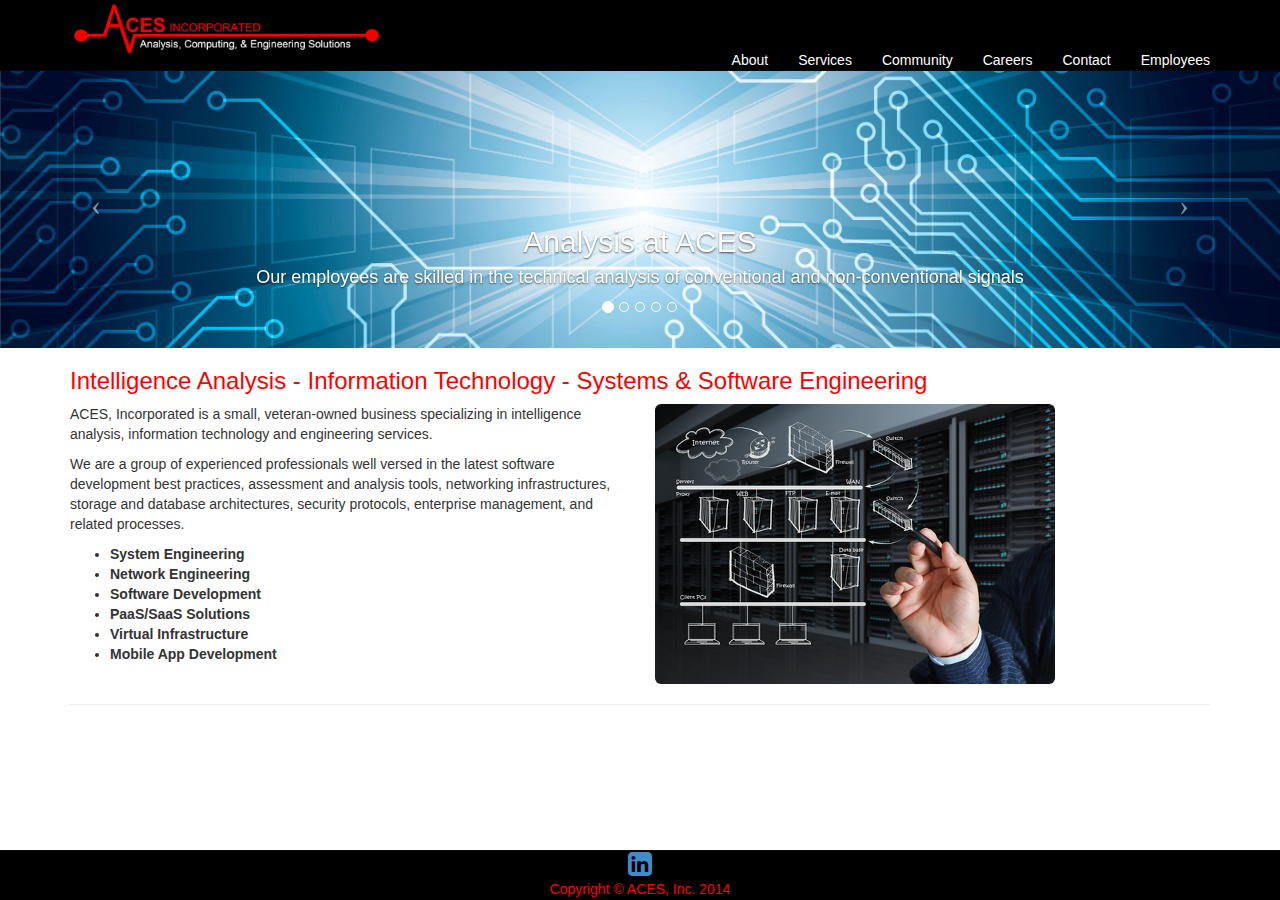
<file: index.html>
<!DOCTYPE html>
<html lang="en">

<head>

    <meta charset="utf-8">
    <meta http-equiv="X-UA-Compatible" content="IE=edge">
    <meta name="viewport" content="width=device-width, initial-scale=1">
    <meta name="description" content="">
    <meta name="author" content="">

    <title>ACES, Inc.</title>

    <!-- Bootstrap Core CSS -->
    <link href="css/bootstrap.css" rel="stylesheet">

    <!-- Custom CSS -->
    <link href="css/modern-business.css" rel="stylesheet">

    <!-- Custom Fonts -->
    <link href="font-awesome-4.2.0/css/font-awesome.min.css" rel="stylesheet" type="text/css">

    <!-- HTML5 Shim and Respond.js IE8 support of HTML5 elements and media queries -->
    <!-- WARNING: Respond.js doesn't work if you view the page via file:// -->
    <!--[if lt IE 9]>
        <script src="https://oss.maxcdn.com/libs/html5shiv/3.7.0/html5shiv.js"></script>
        <script src="https://oss.maxcdn.com/libs/respond.js/1.4.2/respond.min.js"></script>
    <![endif]-->

</head>

<body>
	<!-- Header -->
	  <div id="header"></div>

   
    <!-- Header Carousel -->
    <header id="myCarousel" class="carousel slide">
        <!-- Indicators -->
        <ol class="carousel-indicators">
            <li data-target="#myCarousel" data-slide-to="0" class="active"></li>
            <li data-target="#myCarousel" data-slide-to="1"></li>
            <li data-target="#myCarousel" data-slide-to="2"></li>
            <li data-target="#myCarousel" data-slide-to="3"></li>
            <li data-target="#myCarousel" data-slide-to="4"></li>
        </ol>

        <!-- Wrapper for slides -->
        <div class="carousel-inner">
            
			 <div class="item active">
	                <a href="services.html"><div class="fill" style="background-image:url('images/circuit_board-compressed.jpg');"></div>
	                <div class="carousel-caption">
	                    <h2>Analysis at ACES</h2>
						<h4>Our employees are skilled in the technical analysis of conventional and non-conventional signals</h4>
	                </div>
					</a>
	            </div>
				<div class="item">
	                <a href="services.html"><div class="fill" style="background-image:url('images/layered_squares_chalk-compressed.jpg');"></div>
	                <div class="carousel-caption">
	                    <h2 >Technology & Engineering at ACES </h2>
						<h4>Expert at installing and securing storage, servers and networks as well as supporting best practices for full life-cycle support.</h4>
	                </div>
					</a>
	            </div>
            <div class="item">
                 <a href="services.html"><div class="fill" style="background-image:url('images/flag2-compressed.jpg');"></div>
                <div class="carousel-caption">
                    <h2>Our Mission</h2>
					<h4>To enable actionable intelligence by connecting the right people with the right tools</h4>
                </div>
				</a>
            </div>
            <div class="item">
                <a href="community.html"><div class="fill" style="background-image:url('images/community-compressed.jpg');"></div>
                <div class="carousel-caption">
                    <h2>ACES in the Community</h2>
					<h4>Our Employees Strive to better the local communities in which we work and live through donations and volunteer efforts</h4>
                </div>
				</a>
            </div>
			 <div class="item">
	                <a href="careers.html"><div class="fill" style="background-image:url('images/careers.jpg');"></div>
	                <div class="carousel-caption">
	                    <h2>Careers at ACES</h2>
						<h4>Browse career opportunities at ACES and discover your next challenge</h4>
	                </div>
	            </div>
				</a>
        </div>

        <!-- Controls -->
        <a class="left carousel-control" href="#myCarousel" data-slide="prev">
            <span class="icon-prev"></span>
        </a>
        <a class="right carousel-control" href="#myCarousel" data-slide="next">
            <span class="icon-next"></span>
        </a>
    </header>

    <!-- Page Content -->
    <div class="container">

        <!-- Features Section -->
        <div class="row">
            <div class="col-lg-12">
               	 <h3 style="color:red">
					Intelligence Analysis -
					Information Technology -
					Systems & Software Engineering
					</h2>
            </div>
		</div>
		<div class="row">
            <div class="col-md-6">
                <p>ACES, Incorporated is a small, veteran-owned business specializing in intelligence analysis, information technology and engineering services.</p>

				We are a group of experienced professionals well versed in the latest software development best practices, assessment and analysis tools, networking infrastructures, storage and database architectures, security protocols, enterprise management, and related processes.</p>
               <ul>
                    <li><strong>System Engineering</strong></li>
					<li><strong>Network Engineering</strong></li>
                    <li><strong>Software Development</strong></li>
                    <li><strong>PaaS/SaaS Solutions</strong></li>
                    <li><strong>Virtual Infrastructure</strong></li>
                    <li><strong>Mobile App Development</strong></li
                </ul>

            </div>
            <div class="col-md-6">
                <img class="img-responsive" src="images/engineering-at-aces2-400x280.png" alt="">
            </div>
        </div>
        <!-- /.row -->
		<hr>
	        
   <!-- Footer -->
  <div id="footer"></div>
	
    <!-- /.container -->

    <!-- jQuery -->
    <script src="js/jquery.js"></script>
	 
	    <script> 
	    $(function(){
	      $("#footer").load("footer.html"); 
	    });
	    $(function(){
	      $("#header").load("header.html"); 
	    });
	    </script>

    <!-- Bootstrap Core JavaScript -->
    <script src="js/bootstrap.min.js"></script>

    <!-- Script to Activate the Carousel -->
    <script>
    $('.carousel').carousel({
        interval: 5000 //changes the speed
    })
    </script>

</body>

</html>
</file>
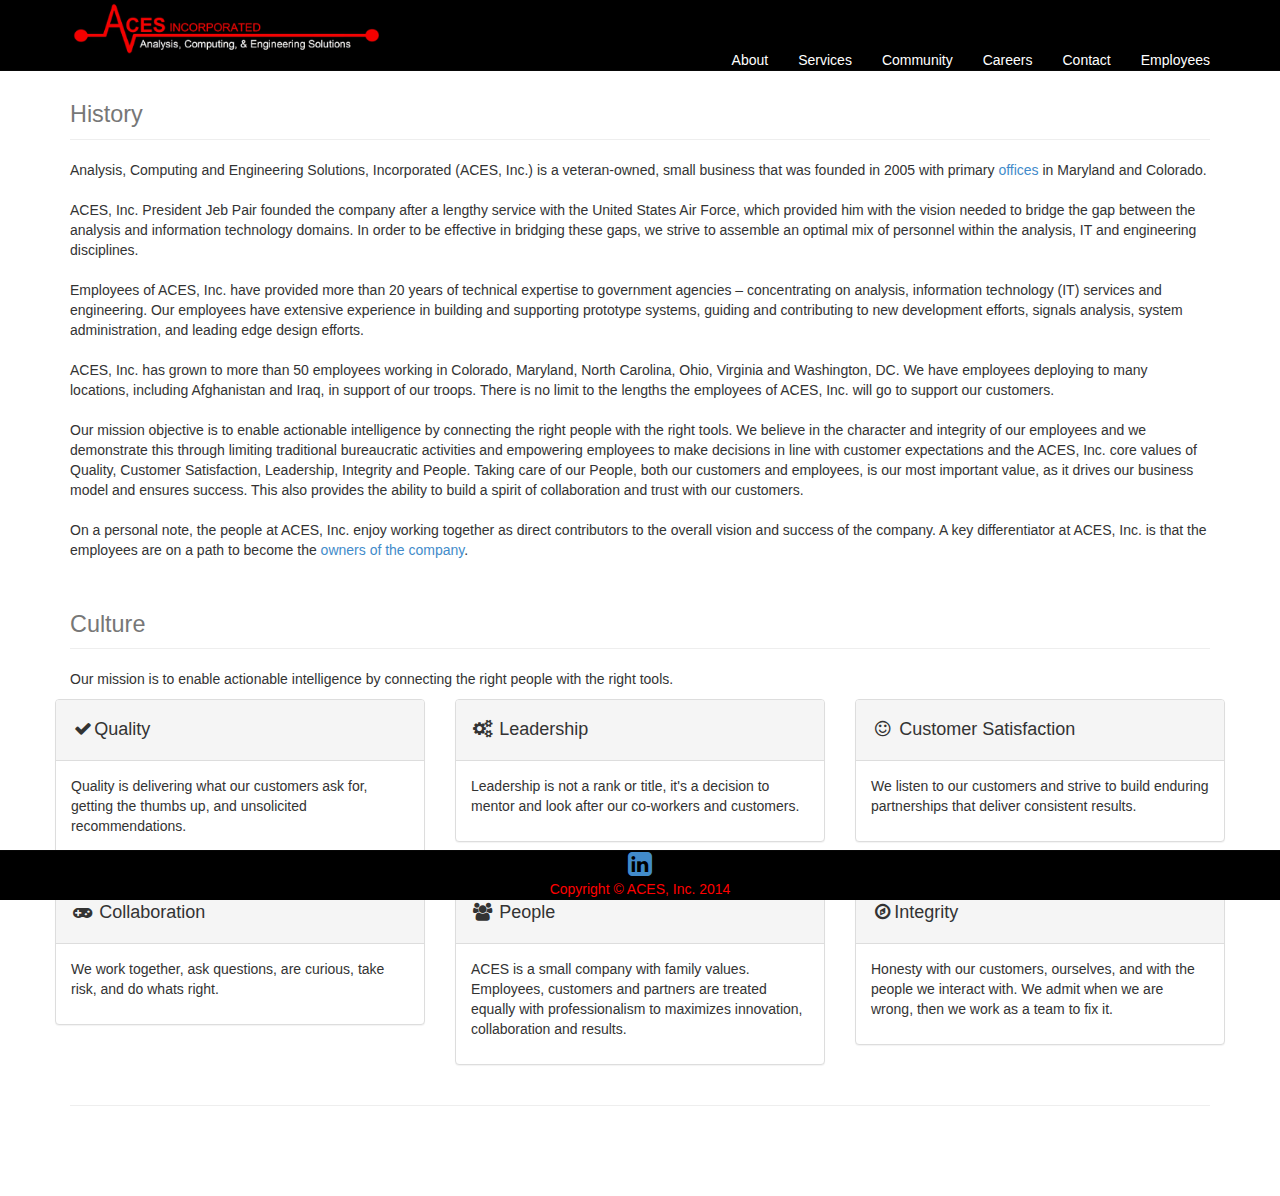
<file: about.html>
<!DOCTYPE html>
<html lang="en">

<head>

    <meta charset="utf-8">
    <meta http-equiv="X-UA-Compatible" content="IE=edge">
    <meta name="viewport" content="width=device-width, initial-scale=1">
    <meta name="description" content="">
    <meta name="author" content="">

    <title>ACES</title>

    <!-- Bootstrap Core CSS -->
    <link href="css/bootstrap.css" rel="stylesheet">

    <!-- Custom CSS -->
    <link href="css/modern-business.css" rel="stylesheet">

    <!-- Custom Fonts -->
    <link href="font-awesome-4.2.0/css/font-awesome.min.css" rel="stylesheet" type="text/css">

    <!-- HTML5 Shim and Respond.js IE8 support of HTML5 elements and media queries -->
    <!-- WARNING: Respond.js doesn't work if you view the page via file:// -->
    <!--[if lt IE 9]>
        <script src="https://oss.maxcdn.com/libs/html5shiv/3.7.0/html5shiv.js"></script>
        <script src="https://oss.maxcdn.com/libs/respond.js/1.4.2/respond.min.js"></script>
    <![endif]-->

	 </head>

<body>

    <!-- Header -->
	  <div id="header"></div>

    <!-- Page Content -->
    <div class="container">
		 <div class="row">
	            <div class="col-lg-12">
	                <h1 class="page-header">
	                   <small>History </small>
	                </h1>
					Analysis, Computing and Engineering Solutions, Incorporated (ACES, Inc.) is a veteran-owned, small business that was founded in 2005 with primary <a href="contact.html">offices</a> in Maryland and Colorado.
					                <br><br>
					                ACES, Inc. President Jeb Pair founded the company after a lengthy service with the United States Air Force, which provided him with the vision needed to bridge the gap between the analysis and information technology domains. In order to be effective in bridging these gaps, we strive to assemble an optimal mix of personnel within the analysis, IT and engineering disciplines.
					                <br><br>
					                Employees of ACES, Inc. have provided more than 20 years of technical expertise to government agencies – concentrating on analysis, information technology (IT) services and engineering. Our employees have extensive experience in building and supporting prototype systems, guiding and contributing to new development efforts, signals analysis, system administration, and leading edge design efforts.
					                <br><br>
					                ACES, Inc. has grown to more than 50 employees working in Colorado, Maryland, North Carolina, Ohio, Virginia and Washington, DC. We have employees deploying to many locations, including Afghanistan and Iraq, in support of our troops. There is no limit to the lengths the employees of ACES, Inc. will go to support our customers.
					                <br><br>
					                Our mission objective is to enable actionable intelligence by connecting the right people with the right tools. We believe in the character and integrity of our employees and we demonstrate this through limiting traditional bureaucratic activities and empowering employees to make decisions in line with customer expectations and the ACES, Inc. core values of Quality, Customer Satisfaction, Leadership, Integrity and People. Taking care of our People, both our customers and employees, is our most important value, as it drives our business model and ensures success. This also provides the ability to build a spirit of collaboration and trust with our customers.
					                <br><br>
					                On a personal note, the people at ACES, Inc. enjoy working together as direct contributors to the overall vision and success of the company. A key differentiator at ACES, Inc. is that the employees are on a path to become the <a href="careers.html">owners of the company</a>.
	
	            </div>
	</div>

        <!-- Marketing Icons Section -->
        <div class="row">
            <div class="col-lg-12">
                <h1 class="page-header">
                   <small>Culture </small>
                </h1>
<p>				Our mission is to enable actionable
				intelligence by connecting the right
				people with the right tools.</p>
            </div>
			<div class="row">
            <div class="col-md-4">
                <div class="panel panel-default">
                    <div class="panel-heading">
                        <h4><i class="fa fa-fw fa-check"></i>Quality</h4>
                    </div>
                    <div class="panel-body">
                        <p>Quality is delivering what our customers ask for, getting the thumbs up, and unsolicited recommendations.</p>
                    </div>
                </div>
            </div>
            <div class="col-md-4">
                <div class="panel panel-default">
                    <div class="panel-heading">
                        <h4><i class="fa fa-fw fa-gears"></i> Leadership</h4>
                    </div>
                    <div class="panel-body">
                        <p>Leadership is not a rank or title, it's a decision to mentor and look after our co-workers and customers.</p>
                    </div>
                </div>
            </div>
			 <div class="col-md-4">
	                <div class="panel panel-default">
	                    <div class="panel-heading">
	                        <h4><i class="fa fa-fw fa-smile-o"></i> Customer Satisfaction</h4>
	                    </div>
	                    <div class="panel-body">
	                        <p>We listen to our customers and strive to build enduring partnerships that deliver consistent results. </p>
	                    </div>
	                </div>
	            </div>
	    </div>
		<!-- /.row -->
		
			<div class="row">
            <div class="col-md-4">
                <div class="panel panel-default">
                    <div class="panel-heading">
                        <h4><i class="fa fa-fw fa-gamepad"></i> Collaboration</h4>
                    </div>
                    <div class="panel-body">
                        <p>We work together, ask questions, are curious, take risk, and do whats right.</p>
                    </div>
                </div>
            </div>
            <div class="col-md-4">
                <div class="panel panel-default">
                    <div class="panel-heading">
                        <h4><i class="fa fa-fw fa-users"></i> People</h4>
                    </div>
                    <div class="panel-body">
                        <p>ACES is a small company with family values. Employees, customers and partners are treated equally with professionalism to maximizes innovation, collaboration and results.</p>
                    </div>
                </div>
            </div>
			 <div class="col-md-4">
	                <div class="panel panel-default">
	                    <div class="panel-heading">
	                        <h4><i class="fa fa-fw fa-compass"></i>Integrity</h4>
	                    </div>
	                    <div class="panel-body">
	                        <p>Honesty with our customers, ourselves, and with the people we interact with. We admit when we are wrong, then we work as a team to fix it.</p>
							
	                    </div>
	                </div>
	            </div>
	    </div>
		<!-- /.row -->
		
       </div>
        <!-- /.row -->

  

        <hr>

        <!-- Footer -->
       <div id="footer"></div>
    <!-- /.container -->

   	<!-- jQuery -->
    <script src="js/jquery.js"></script>

	    <script> 
	    $(function(){
	      $("#footer").load("footer.html"); 
	    });
		 $(function(){
		      $("#header").load("header.html"); 
		    });
	    </script>
	

    <!-- Bootstrap Core JavaScript -->
    <script src="js/bootstrap.min.js"></script>

</body>

</html>
</file>
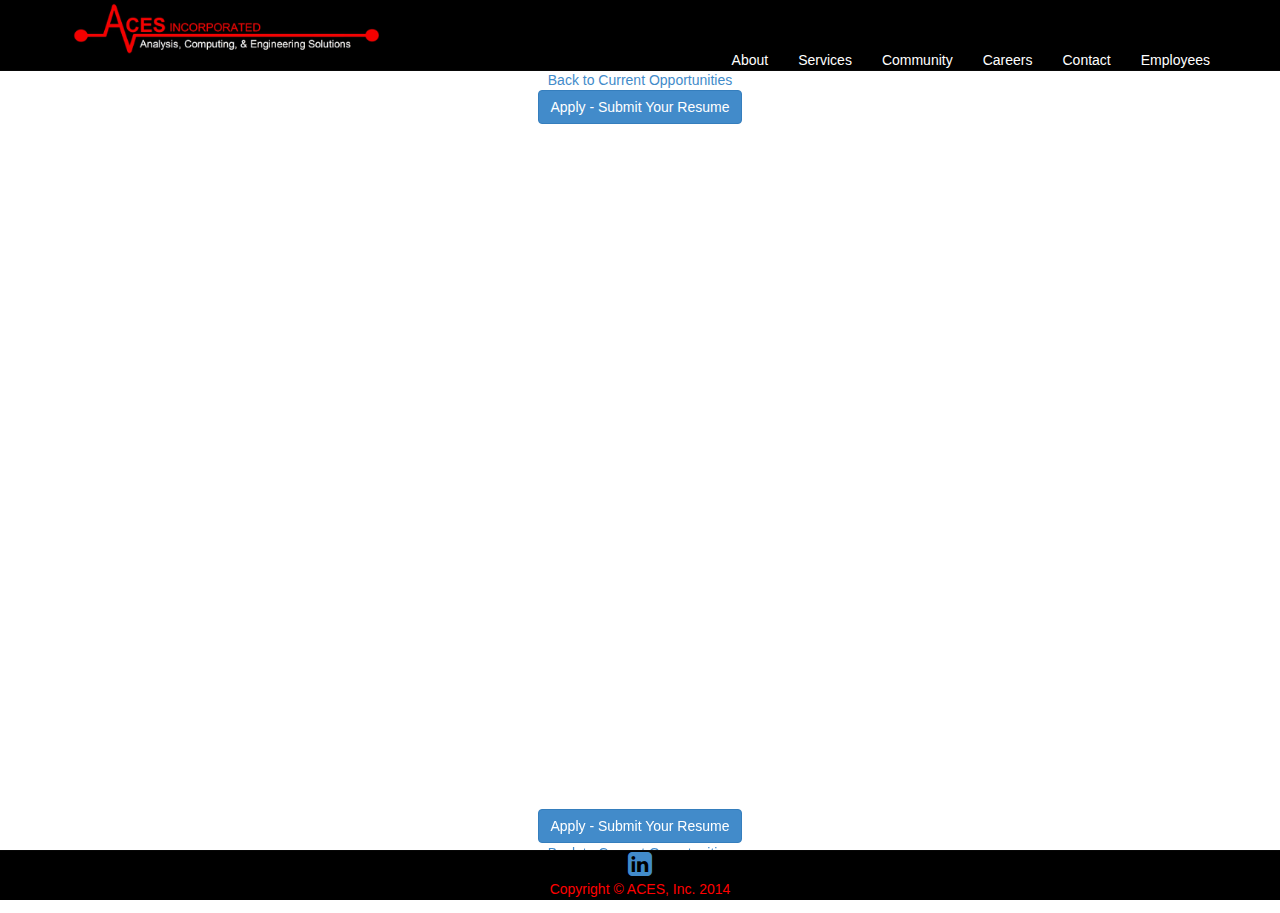
<file: careers-details.html>
<html lang="en">

<head>

    <meta charset="utf-8">
    <meta http-equiv="X-UA-Compatible" content="IE=edge">
    <meta name="viewport" content="width=device-width, initial-scale=1">
    <meta name="description" content="">
    <meta name="author" content="">

    <title>ACES, Inc.</title>

    <!-- Bootstrap Core CSS -->
    <link href="css/bootstrap.css" rel="stylesheet">

    <!-- Custom CSS -->
    <link href="css/modern-business.css" rel="stylesheet">

    <!-- Custom Fonts -->
    <link href="font-awesome-4.2.0/css/font-awesome.min.css" rel="stylesheet" type="text/css">

    <!-- HTML5 Shim and Respond.js IE8 support of HTML5 elements and media queries -->
    <!-- WARNING: Respond.js doesn't work if you view the page via file:// -->
    <!--[if lt IE 9]>
        <script src="https://oss.maxcdn.com/libs/html5shiv/3.7.0/html5shiv.js"></script>
        <script src="https://oss.maxcdn.com/libs/respond.js/1.4.2/respond.min.js"></script>
    <![endif]-->

</head>

<body>
	<!-- Header -->
	  <div id="header" style="margin-top: 20px;"></div>

    <div id="container">

         <div id="main" class="rounded-corners">
             <div id="content" class="rounded-corners">
                
                	<center>
	<a href="careers.html">Back to Current Opportunities</a><br>
	<a class="btn btn-primary" href="mailto:careers@acesinc.net">Apply - Submit Your Resume</i></a><br>
						
					</center>
                <div id="akken">
                    <iframe src="http://api.akken.com/newconreg/joborder_preview.php?companyuser=acesinc&akken_jpage=careers-details.php&akken_cpage=careers-account.php&akken_cppage=careers-profile.php" width="100%" height="750" frameborder="0"></iframe>
                </div>
				<div style="margin-top:-65px">
					<center><a class="btn btn-primary" href="mailto:careers@acesinc.net">Apply - Submit Your Resume</i></a><br>
					<a href="careers.html">Back to Current Opportunities</a>	
					</center>
					</div>
      </div> <!-- end content -->
         </div> <!-- end main -->

      
   </div> <!-- end container -->
 <!-- Footer -->
  <div style="padding-top:50px"id="footer"></div>

    <!-- /.container -->

    <!-- jQuery -->
    <script src="js/jquery.js"></script>

	    <script> 
	    $(function(){
	      $("#footer").load("footer.html"); 
	    });
	    $(function(){
	      $("#header").load("header.html"); 
	    });
	    </script>

</body>
</html>
</file>
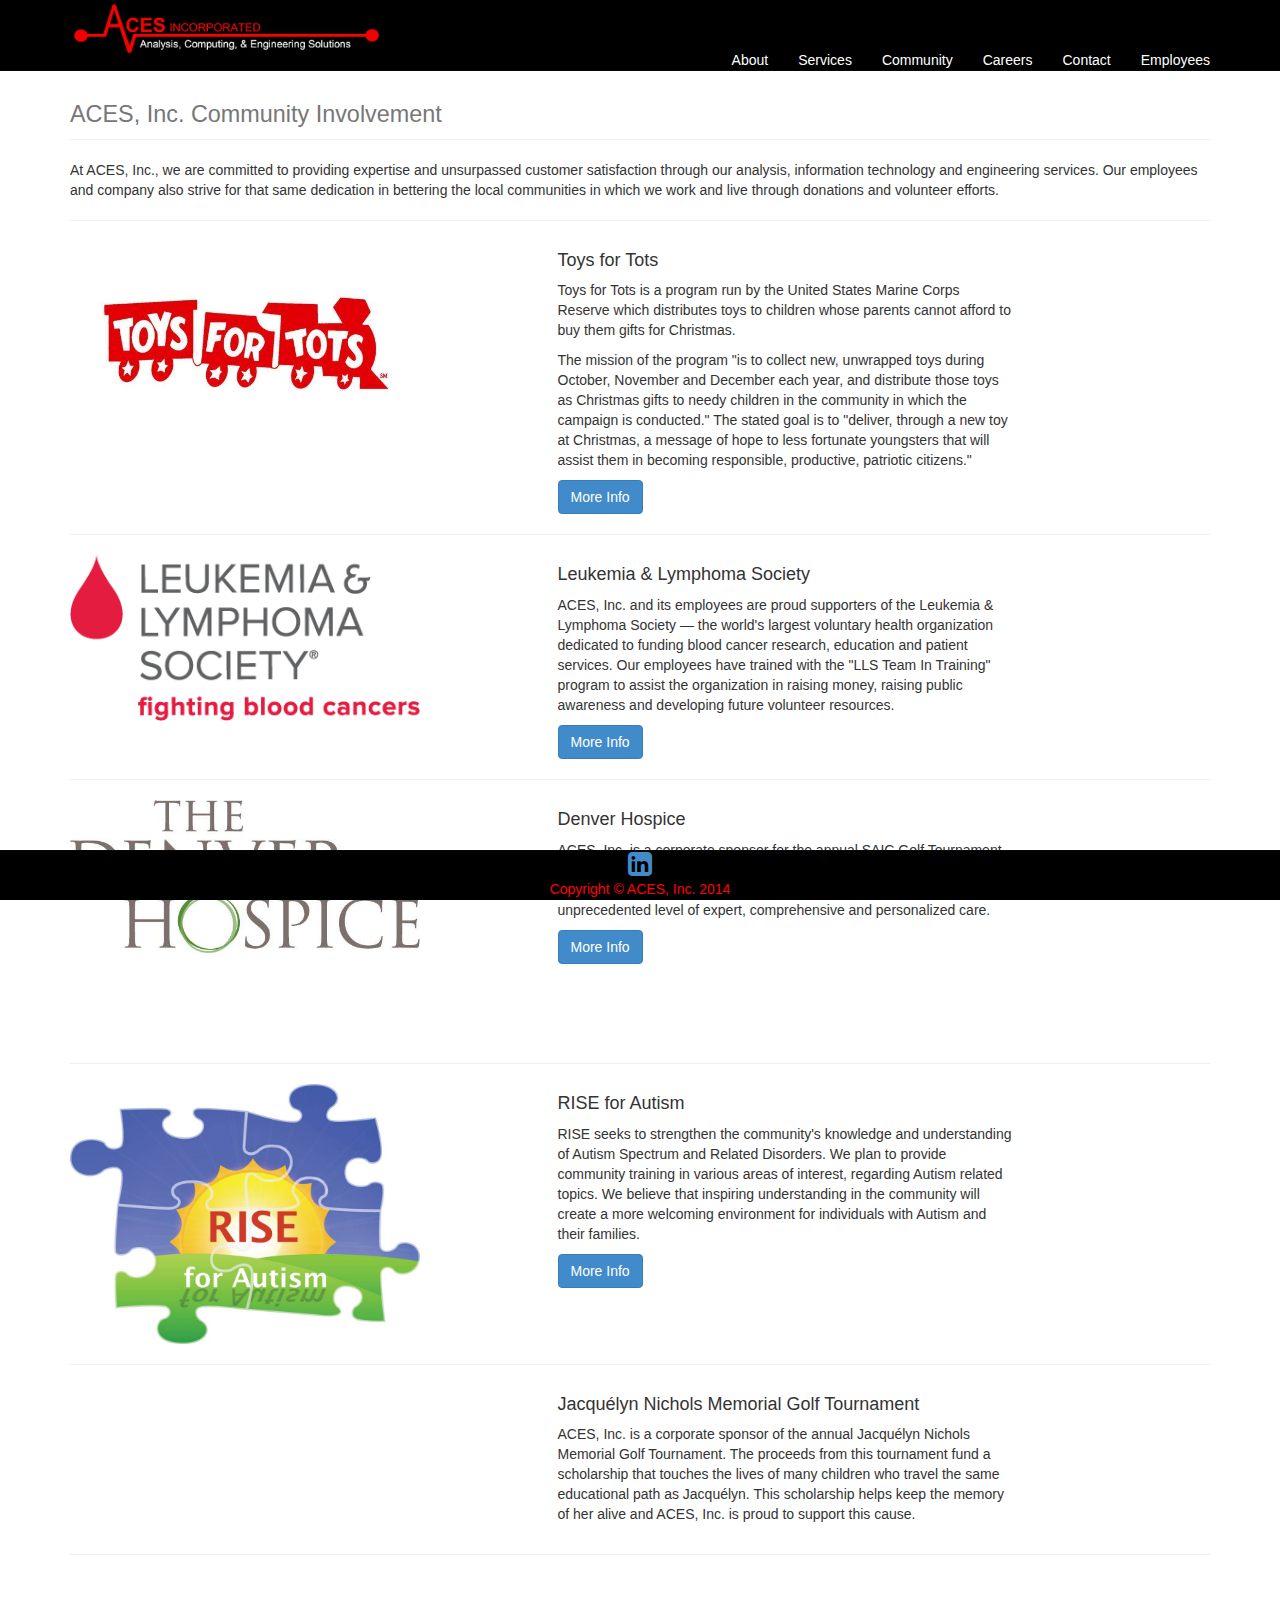
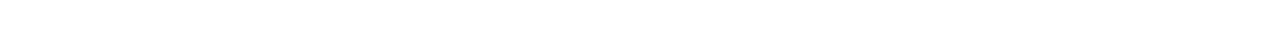
<file: community.html>
<!DOCTYPE html>
<html lang="en">

<head>

    <meta charset="utf-8">
    <meta http-equiv="X-UA-Compatible" content="IE=edge">
    <meta name="viewport" content="width=device-width, initial-scale=1">
    <meta name="description" content="">
    <meta name="author" content="">

    <title>ACES, Inc.</title>

    <!-- Bootstrap Core CSS -->
    <link href="css/bootstrap.css" rel="stylesheet">

    <!-- Custom CSS -->
    <link href="css/modern-business.css" rel="stylesheet">

    <!-- Custom Fonts -->
    <link href="font-awesome-4.2.0/css/font-awesome.min.css" rel="stylesheet" type="text/css">

    <!-- HTML5 Shim and Respond.js IE8 support of HTML5 elements and media queries -->
    <!-- WARNING: Respond.js doesn't work if you view the page via file:// -->
    <!--[if lt IE 9]>
        <script src="https://oss.maxcdn.com/libs/html5shiv/3.7.0/html5shiv.js"></script>
        <script src="https://oss.maxcdn.com/libs/respond.js/1.4.2/respond.min.js"></script>
    <![endif]-->

</head>

<body>
	<!-- Header -->
	  <div id="header"></div>

    <!-- Page Content -->
    <div class="container">

        <!-- Page Heading/Breadcrumbs -->
        <div class="row">
            <div class="col-lg-12">
                <h1 class="page-header">
                    <small>ACES, Inc. Community Involvement</small>
                </h1>
              <p>At ACES, Inc., we are committed to providing expertise and unsurpassed customer satisfaction through our analysis, information technology and engineering services. Our employees and company also strive for that same dedication in bettering the local communities in which we work and live through donations and volunteer efforts.</p> 
<hr>
            </div>
        </div>
        <!-- /.row -->

        <!-- Project One -->
        

        <!-- Project Two -->
        <div class="row">
            <div class="col-md-5">
                <a href="http://www.toysfortots.org/" target="blank">
                    <img class="img-responsive img-hover" width="350" heigth="150" src="images/toys_for_tots.jpg" alt="">
                </a>
            </div>
            <div class="col-md-5">
                <h4>Toys for Tots</h4>
                <p>Toys for Tots is a program run by the United States Marine Corps Reserve which distributes toys to children whose parents cannot afford to buy them gifts for Christmas.</p>

				<p>The mission of the program "is to collect new, unwrapped toys during October, November and December each year, and distribute those toys as Christmas gifts to needy children in the community in which the campaign is conducted."

				The stated goal is to "deliver, through a new toy at Christmas, a message of hope to less fortunate youngsters that will assist them in becoming responsible, productive, patriotic citizens."</p>
                <a class="btn btn-primary" href="http://www.toysfortots.org/" target="blank">More Info</i></a>
            </div>
        </div>
        <!-- /.row -->

        <hr>

        <!-- Project Three -->
        <div class="row">
            <div class="col-md-5">
                <a href="http://www.lls.org" target="blank">
                    <img class="img-responsive img-hover" width="350" heigth="150" src="images/leuk-lymph-society.png" alt="">
                </a>
            </div>
            <div class="col-md-5">
                <h4>Leukemia & Lymphoma Society</h4>
                <p>ACES, Inc. and its employees are proud supporters of the Leukemia & Lymphoma Society — the world's largest voluntary health organization dedicated to funding blood cancer research, education and patient services. Our employees have trained with the "LLS Team In Training" program to assist the organization in raising money, raising public awareness and developing future volunteer resources. </p>
                <a class="btn btn-primary" href="http://www.lls.org" target="blank">More Info</i></a>
            </div>
        </div>
        <!-- /.row -->

        <hr>

        <!-- Project Four -->
        <div class="row">

            <div class="col-md-5">
                <a href="http://www.thedenverhospice.org" target="blank">
                    <img class="img-responsive img-hover"width="350" heigth="150" src="images/denverhospice.jpg" alt="" style="margin-bottom: 90px">
                </a>
            </div>
            <div class="col-md-5">
                <h4>Denver Hospice</h4>
                <p>ACES, Inc. is a corporate sponsor for the annual SAIC Golf Tournament, which donates 100% of its proceeds to the Denver Hospice, which has served as the region's leading hospice since 1978 providing an unprecedented level of expert, comprehensive and personalized care. </p>
                <a class="btn btn-primary" href="http://www.thedenverhospice.org" target="blank">More Info</i></a>
            </div>
        </div>
        <!-- /.row -->
<hr>
		 <!-- Project Five -->
	        <div class="row">

	            <div class="col-md-5">
	                <a href="http://www.riseforautism.com/" target="blank">
	                    <img class="img-responsive img-hover" width="350" heigth="150" src="images/rise_autism.jpg" alt="">
	                </a>
	            </div>
	            <div class="col-md-5">
	                <h4>RISE for Autism</h4>
	                <p>RISE seeks to strengthen the community's knowledge and understanding of Autism Spectrum and Related Disorders. We plan to provide community training in various areas of interest, regarding Autism related topics. We believe that inspiring understanding in the community will create a more welcoming environment for individuals with Autism and their families.</p>
	                <a class="btn btn-primary" href="http://www.riseforautism.com/" target="blank">More Info</i></a>
	            </div>
	        </div>
	        <!-- /.row -->

        <hr>
		<div class="row">
            <div class="col-md-5">
                <!--<a href="portfolio-item.html">
                    <img class="img-responsive img-hover" width="350" heigth="150"src="http://placehold.it/700x300" alt="">
                </a>-->
            </div>
            <div class="col-md-5">
                <h4>Jacquélyn Nichols Memorial Golf Tournament</h4>
                <p>ACES, Inc. is a corporate sponsor of the annual Jacquélyn Nichols Memorial Golf Tournament. The proceeds from this tournament fund a scholarship that touches the lives of many children who travel the same educational path as Jacquélyn. This scholarship helps keep the memory of her alive and ACES, Inc. is proud to support this cause. </p>
               <!-- <a class="btn btn-primary" href="portfolio-item.html" target="blank">More Info</i></a>-->
            </div>
        </div>
        <!-- /.row -->

        <hr>

     
      <!-- Footer -->
	  <div id="footer"></div>

	    <!-- /.container -->

	    <!-- jQuery -->
	    <script src="js/jquery.js"></script>
		 
		    <script> 
		    $(function(){
		      $("#footer").load("footer.html"); 
		    });
		    $(function(){
		      $("#header").load("header.html"); 
		    });
		    </script>

    <!-- Bootstrap Core JavaScript -->
    <script src="js/bootstrap.min.js"></script>

</body>

</html>
</file>
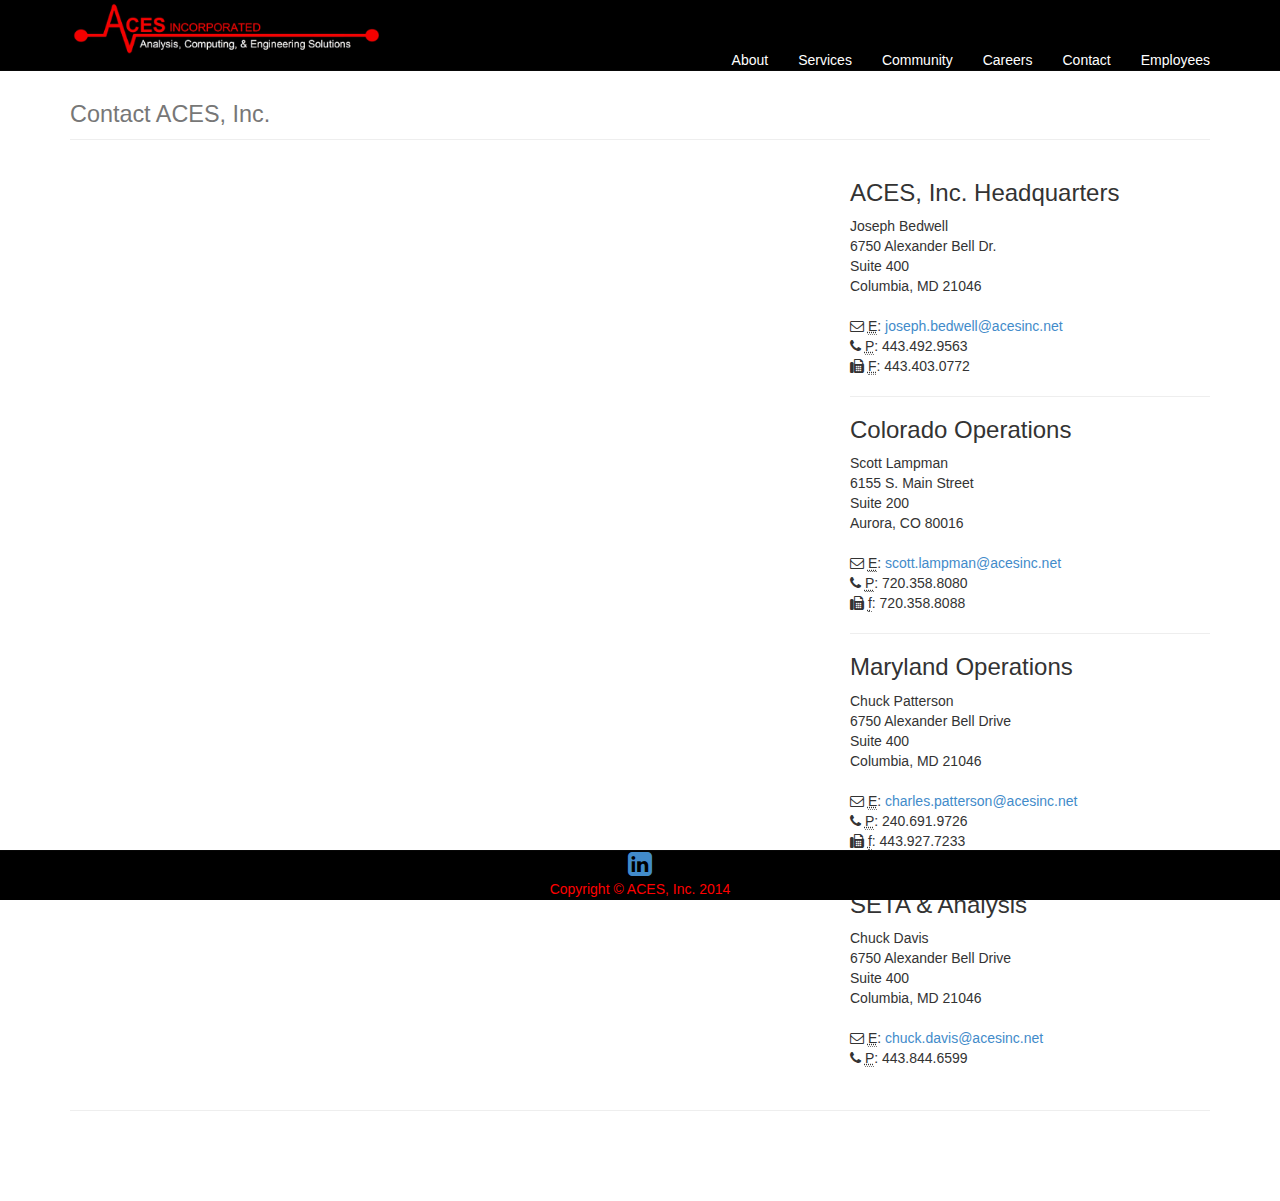
<file: contact.html>
<!DOCTYPE html>
<html lang="en">

<head>

    <meta charset="utf-8">
    <meta http-equiv="X-UA-Compatible" content="IE=edge">
    <meta name="viewport" content="width=device-width, initial-scale=1">
    <meta name="description" content="">
    <meta name="author" content="">

    <title>ACES, Inc.</title>

    <!-- Bootstrap Core CSS -->
    <link href="css/bootstrap.css" rel="stylesheet">

    <!-- Custom CSS -->
    <link href="css/modern-business.css" rel="stylesheet">

    <!-- Custom Fonts -->
    <link href="font-awesome-4.2.0/css/font-awesome.min.css" rel="stylesheet" type="text/css">

    <!-- HTML5 Shim and Respond.js IE8 support of HTML5 elements and media queries -->
    <!-- WARNING: Respond.js doesn't work if you view the page via file:// -->
    <!--[if lt IE 9]>
        <script src="https://oss.maxcdn.com/libs/html5shiv/3.7.0/html5shiv.js"></script>
        <script src="https://oss.maxcdn.com/libs/respond.js/1.4.2/respond.min.js"></script>
    <![endif]-->

</head>

<body>
   	<!-- Header -->
	  <div id="header"></div>

    <!-- Page Content -->
    <div class="container">

        <!-- Page Heading/Breadcrumbs -->
        <div class="row">
            <div class="col-lg-12">
                <h1 class="page-header">
                    <small>Contact ACES, Inc.</small>
                </h1>
            </div>
        </div>
        <!-- /.row -->

        <!-- Content Row -->
        <div class="row">
            <!-- Map Column -->
            <div class="col-md-8">
                <!-- Embedded Google Map -->
               <!-- <iframe width="100%" height="400px" frameborder="0" scrolling="no" marginheight="0" marginwidth="0" src="http://maps.google.com/maps?hl=en&amp;ie=UTF8&amp;ll=39.372713,-76.9735375&amp;spn=56.506174,79.013672&amp;t=m&amp;z=4&amp;output=embed"></iframe>-->
<iframe src="https://www.google.com/maps/embed?pb=!1m14!1m8!1m3!1d98923.75270273165!2d-76.79085561201167!3d39.21182369732395!3m2!1i1024!2i768!4f13.1!3m3!1m2!1s0x89b7e0626425cfd7%3A0x45ba617e81c43cce!2s6750+Alexander+Bell+Dr+%23400%2C+Columbia%2C+MD+21046!5e0!3m2!1sen!2sus!4v1416351345633" width="600" height="450" frameborder="0" style="border:0"></iframe>
<br><br>
<iframe src="https://www.google.com/maps/embed?pb=!1m14!1m8!1m3!1d98262.94176628755!2d-104.81192150341796!3d39.678581718755524!3m2!1i1024!2i768!4f13.1!3m3!1m2!1s0x876c8c7c8d2ef161%3A0x5d58c3c17146a054!2s6155+S+Main+St+%23200%2C+Aurora%2C+CO+80016!5e0!3m2!1sen!2sus!4v1416351529450" width="600" height="450" frameborder="0" style="border:0"></iframe>

        </div>
            <!-- Contact Details Column -->
            <div class="col-md-4">
                <h3>ACES, Inc. Headquarters</h3>
                <p>
					Joseph Bedwell<br>
					6750 Alexander Bell Dr.<br> Suite 400<br>
					Columbia, MD 21046<br>
					<br>
					
					<i class="fa fa-envelope-o"></i> 
	                    <abbr title="Email">E</abbr>: <a href="mailto:joseph.bedwell@acesinc.net">joseph.bedwell@acesinc.net</a><br>
						 <i class="fa fa-phone"></i> <abbr title="Phone">P</abbr>: 443.492.9563<br>
						<i class="fa fa-fax"></i> <abbr title="Phone">F</abbr>: 443.403.0772<br>
					
                </p>
<hr>
	                <h3>Colorado Operations</h3>
	                <p>
						Scott Lampman<br>
						6155 S. Main Street<br> Suite 200<br>
						Aurora, CO 80016<br>
						<br>
						<i class="fa fa-envelope-o"></i> 
		                    <abbr title="Email">E</abbr>: <a href="mailto:scott.lampman@acesinc.net">scott.lampman@acesinc.net</a><br>
							 <i class="fa fa-phone"></i> <abbr title="Phone">P</abbr>: 720.358.8080<br>
							<i class="fa fa-fax"></i> <abbr title="Phone">f</abbr>: 720.358.8088<br>
						
	                </p>
					<hr>
		     		<h3>Maryland Operations</h3>
				 		<p>
							Chuck Patterson<br>
								6750 Alexander Bell Drive<br> Suite 400<br>
								Columbia, MD 21046<br>
								<br>
							<i class="fa fa-envelope-o"></i> 
		                    <abbr title="Email">E</abbr>: <a href="mailto:charles.patterson@acesinc.net">charles.patterson@acesinc.net</a><br>
							 <i class="fa fa-phone"></i> <abbr title="Phone">P</abbr>: 240.691.9726<br>
   							<i class="fa fa-fax"></i> <abbr title="Phone">f</abbr>: 443.927.7233<br>
								
		                </p>
							<hr>
				     		<h3>SETA & Analysis</h3>
						 		<p>
									Chuck Davis<br>
										6750 Alexander Bell Drive<br> Suite 400<br>
										Columbia, MD 21046<br>
										<br>
									<i class="fa fa-envelope-o"></i> 
				                    <abbr title="Email">E</abbr>: <a href="mailto:chuck.davis@acesinc.net">chuck.davis@acesinc.net</a><br>
									 <i class="fa fa-phone"></i> <abbr title="Phone">P</abbr>: 443.844.6599<br>
										
				                </p>
            </div>
        </div>
        <!-- /.row -->



        <hr>

        <!-- Footer -->
        <div id="footer"></div>

    </div>
    <!-- /.container -->

    <!-- jQuery -->
    <script src="js/jquery.js"></script>
	 <script> 
	    $(function(){
	      $("#footer").load("footer.html"); 
	    });
	    $(function(){
	      $("#header").load("header.html"); 
	    });
	    </script>

    <!-- Bootstrap Core JavaScript -->
    <script src="js/bootstrap.min.js"></script>

    <!-- Contact Form JavaScript -->
    <!-- Do not edit these files! In order to set the email address and subject line for the contact form go to the bin/contact_me.php file. -->
    <script src="js/jqBootstrapValidation.js"></script>
    <script src="js/contact_me.js"></script>

</body>

</html>
</file>
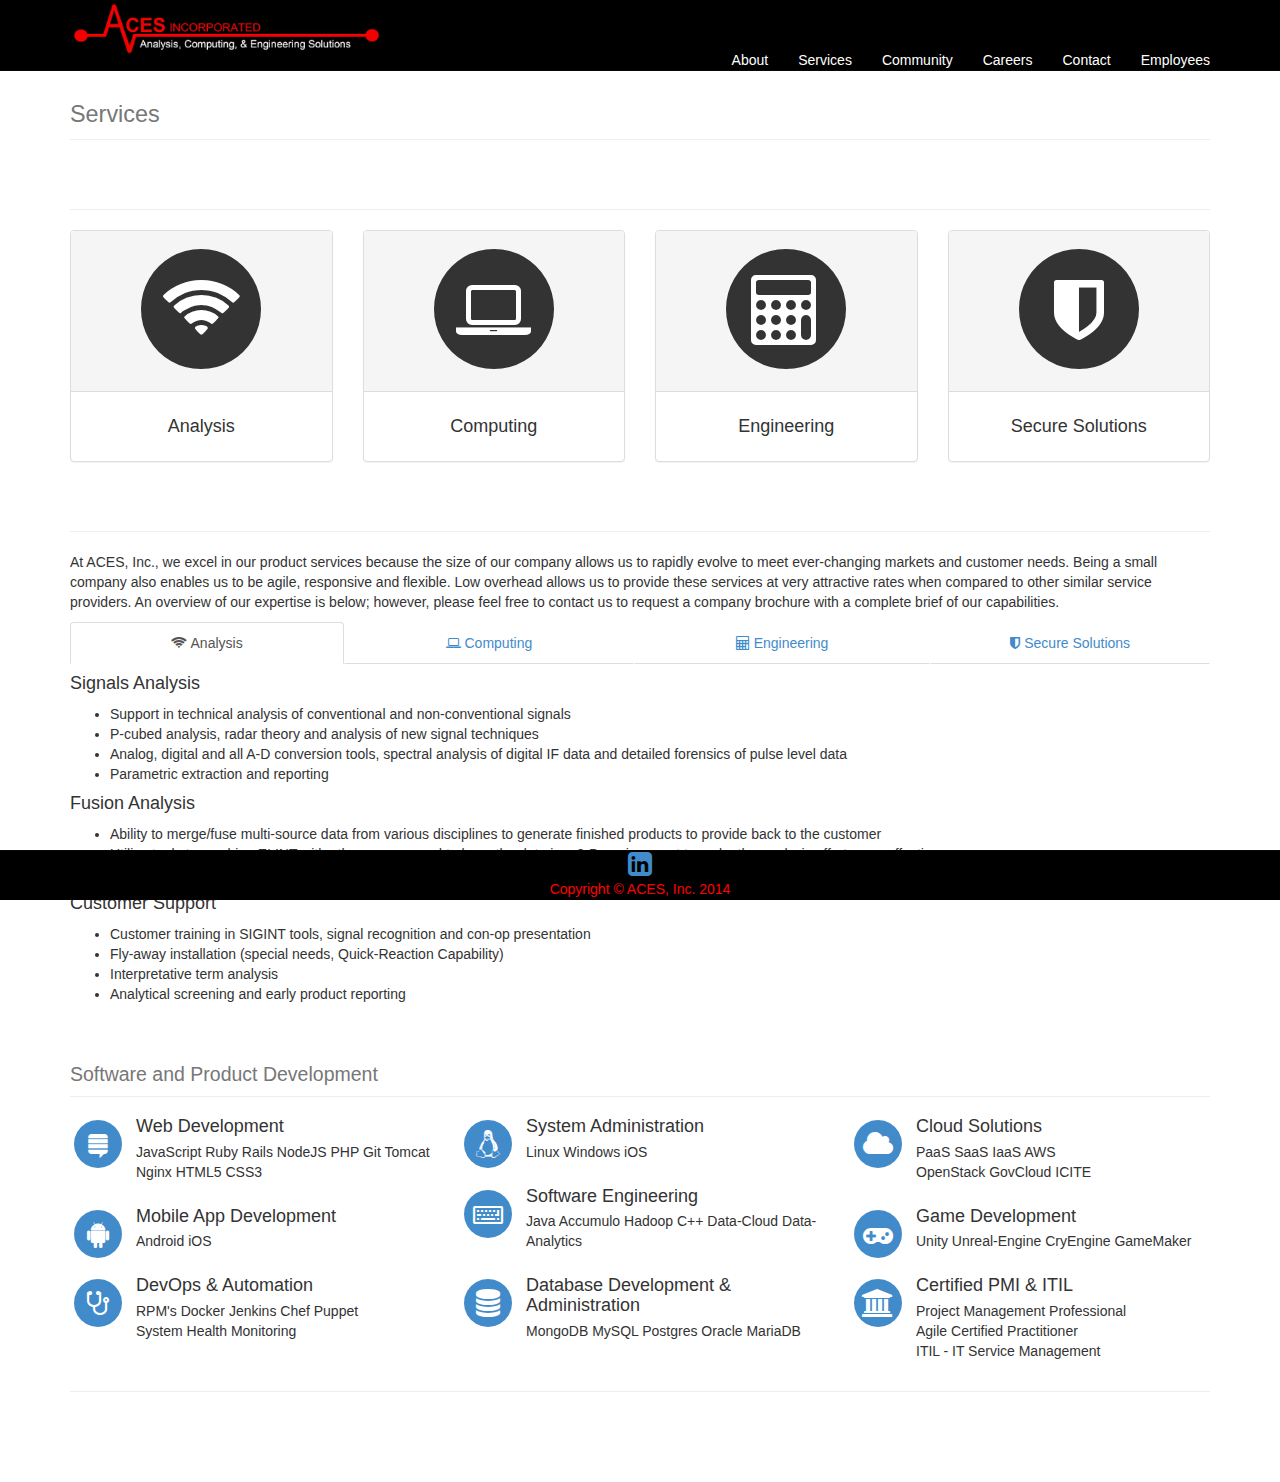
<file: services.html>
<!DOCTYPE html>
<html lang="en">

<head>

    <meta charset="utf-8">
    <meta http-equiv="X-UA-Compatible" content="IE=edge">
    <meta name="viewport" content="width=device-width, initial-scale=1">
    <meta name="description" content="">
    <meta name="author" content="">

    <title>ACES, Inc.</title>

    <!-- Bootstrap Core CSS -->
    <link href="css/bootstrap.css" rel="stylesheet">

    <!-- Custom CSS -->
    <link href="css/modern-business.css" rel="stylesheet">

    <!-- Custom Fonts -->
    <link href="font-awesome-4.2.0/css/font-awesome.min.css" rel="stylesheet" type="text/css">

    <!-- HTML5 Shim and Respond.js IE8 support of HTML5 elements and media queries -->
    <!-- WARNING: Respond.js doesn't work if you view the page via file:// -->
    <!--[if lt IE 9]>
        <script src="https://oss.maxcdn.com/libs/html5shiv/3.7.0/html5shiv.js"></script>
        <script src="https://oss.maxcdn.com/libs/respond.js/1.4.2/respond.min.js"></script>
    <![endif]-->

</head>

<body>
	<!-- Header -->
	  <div id="header"></div>

    <!-- Page Content -->
    <div class="container">

        <!-- Page Heading/Breadcrumbs -->
        <div class="row">
            <div class="col-lg-12">
                <h1 class="page-header">
                    <small>Services</small>
                </h1>
            </div>
        </div>
        <!-- /.row -->
        <!-- Service Panels -->
        <div class="row">
            <div class="col-lg-12">
                <h2 class="page-header"></h2>
            </div>
            <div class="col-md-3 col-sm-6">
                <div class="panel panel-default text-center">
                    <div class="panel-heading">
                        <span class="fa-stack fa-5x">
                              <i class="fa fa-circle fa-stack-2x"></i>
                              <i class="fa fa-wifi fa-stack-1x fa-inverse"></i>
                        </span>
                    </div>
                    <div class="panel-body">
                        <h4>Analysis</h4>
                        <p></p>
                     <!--   <a href="#" class="btn btn-primary">Learn More</a>-->
                    </div>
                </div>
            </div>
            <div class="col-md-3 col-sm-6">
                <div class="panel panel-default text-center">
                    <div class="panel-heading">
                        <span class="fa-stack fa-5x">
                              <i class="fa fa-circle fa-stack-2x"></i>
                              <i class="fa fa-laptop fa-stack-1x fa-inverse"></i>
                        </span>
                    </div>
                    <div class="panel-body">
                        <h4>Computing</h4>
                        <p></p>
                        <!--<a href="#" class="btn btn-primary">Learn More</a>-->
                    </div>
                </div>
            </div>
            <div class="col-md-3 col-sm-6">
                <div class="panel panel-default text-center">
                    <div class="panel-heading">
                        <span class="fa-stack fa-5x">
                              <i class="fa fa-circle fa-stack-2x"></i>
                              <i class="fa fa-calculator fa-stack-1x fa-inverse"></i>
                        </span>
                    </div>
                    <div class="panel-body">
                        <h4>Engineering</h4>
                        <p></p>
                      <!--  <a href="#" class="btn btn-primary">Learn More</a> -->
                    </div>
                </div>
            </div>
            <div class="col-md-3 col-sm-6">
                <div class="panel panel-default text-center">
                    <div class="panel-heading">
                        <span class="fa-stack fa-5x">
                              <i class="fa fa-circle fa-stack-2x"></i>
                              <i class="fa fa-shield fa-stack-1x fa-inverse"></i>
                        </span>
                    </div>
                    <div class="panel-body">
                        <h4>Secure Solutions</h4>
                        <p></p>
                       <!-- <a href="#" class="btn btn-primary">Learn More</a>-->
                    </div>
                </div>
            </div>
        </div>

        <!-- Service Tabs -->
        <div class="row">
            <div class="col-lg-12">
                <h2 class="page-header"></h2>
            </div>
<div class="col-lg-12">
			<p>At ACES, Inc., we excel in our product services because the size of our company allows us to rapidly evolve to meet ever-changing markets and customer needs. Being a small company also enables us to be agile, responsive and flexible. Low overhead allows us to provide these services at very attractive rates when compared to other similar service providers. An overview of our expertise is below; however, please feel free to contact us to request a company brochure with a complete brief of our capabilities.
				</p>
				</div>
            <div class="col-lg-12">

                <ul id="myTab" class="nav nav-tabs nav-justified">
                    <li class="active"><a href="#service-one" data-toggle="tab"><i class="fa fa-wifi"></i> Analysis</a>
                    </li>
                    <li class=""><a href="#service-two" data-toggle="tab"><i class="fa fa-laptop"></i> Computing</a>
                    </li>
                    <li class=""><a href="#service-three" data-toggle="tab"><i class="fa fa-calculator"></i> Engineering</a>
                    </li>
                    <li class=""><a href="#service-four" data-toggle="tab"><i class="fa fa-shield"></i> Secure Solutions</a>
                    </li>
                </ul>

                <div id="myTabContent" class="tab-content">
				<div class="tab-pane fade active in" id="service-one">
					<h4>
						Signals Analysis
					</h4>
					<ul>
						<li>Support in technical analysis of conventional and non-conventional signals
						</li>
						<li>P-cubed analysis, radar theory and analysis of new signal techniques
						</li>
						<li>Analog, digital and all A-D conversion tools, spectral analysis of digital IF data and detailed forensics of pulse level data
						</li>
						<li>Parametric extraction and reporting
						</li>
					</ul>
					<h4>
						Fusion Analysis
					</h4>
					<ul>
						<li>Ability to merge/fuse multi-source data from various disciplines to generate finished products to provide back to the customer
						</li>
						<li>Utilize tools to combine ELINT with other sources and to layer the data in a 3-D environment to make the analysis effort more effective
						</li>
						<li>Guiding developers in building new layering tools in a geospatial or parametric environment
						</li>
					</ul>
					<h4>
						Customer Support
					</h4>
					<ul>
						<li>Customer training in SIGINT tools, signal recognition and con-op presentation
						</li>
						<li>Fly-away installation (special needs, Quick-Reaction Capability)
						</li>
						<li>Interpretative term analysis
						</li>
						<li>Analytical screening and early product reporting
						</li>
					</ul>
				</div>

                    <div class="tab-pane fade" id="service-two">
                        <h4>
							System and Network Administration
						</h4>
						<ul>
							<li>Ongoing management of customer business systems, including big iron servers, client/server architectures</li>
							                            <li>Optimization of system operation and resource utilization</li>
							                            <li>Providing advanced knowledge in building storage and network infrastructures</li>
							                            <li>Project experience ranging from server and enterprise backups to managing complex storage area networks using COTS products, including Sun Microsystems' SAM-QFS file system and archiving software and ADIC's HSM products</li>
							                            <li>User management on Microsoft Windows 2000/XP, Solaris 8/9/10 and Linux Red Hat, COTS and GOTS software support, help desk activities, network troubleshooting and server maintenance</li>
						</ul>
						<h4>
							Application Programming
						</h4>
						<ul>
							<li>Analysis of functional business applications and specification design for functional activities</li>
							                            <li>Development of block diagrams and logical flow charts</li>
							                            <li>Translation of detail design into computer software</li>
							                            <li>Testing and debugging software to produce the required product</li>
							                            <li>Preparation of required documentation, including both program-level and user-level documentation</li>
							                            <li>Software enhancements to reduce operating time and to improve operational efficiency</li>
							                            <li>Core programming languages include Java, JavaScript, Ruby, NodeJS, C++, and Perl</li>
						</ul>
						<h4>
							Database Development and Administration
						</h4>
						<ul>
							<li>End-to-end thread support from data and metadata ingestion to storage, resulting in a high performance yielding searchable systems</li>
							                            <li>Highly technical expertise and evaluation of available RDBMS products to support validated user requirements</li>
							                            <li>Definition of file organization, indexing methods and security procedures for specific user applications</li>
							                            <li>Design and implementation of relational schema, including building application programming interfaces (APIs) and industry standard web services</li>
							                            <li>Development of systems that enable cataloging, searching and correlating metadata and other raw data</li>
						</ul>
						<h4>Web Programming </h4>
						<ul>
							<li>Technical guidance for the implementation and maintenance of project websites</li>
							                            <li>Programming, testing, debugging and updating websites, as required</li>
							                            <li>Core languages include HTML, PHP, JavaScript, JavaBeans, servlets, JSP and Java applets</li>
							                            <li>Preparation of required program and user documentation</li>
						</ul>

                    </div>
                    <div class="tab-pane fade" id="service-three">
                        <h4>System Engineering</h4>
                        <ul>
							<li>Engineering support for the planning, design, development, testing, integration, installation, operation and maintenance of computer systems related applications and local area network (LAN) environments</li>
							                            <li>Technical staffing to support system engineering, software integration engineering, computer hardware engineering and information/data engineering</li>
							                            <li>Documentation review on engineering issues, technical opinions on current and proposed engineering efforts, operational planning for engineering and comprehensive reviews of engineering policy, practices and processes</li>
						</ul>
						<h4></h4>
						<ul>
							<li>Requirements analysis and system specification</li>
							                            <li>System design and development</li>
							                            <li>Prototyping</li>
							                            <li>Production</li>
							                            <li>Systems implementation and integration</li>
							                            <li>Commercial procurement</li>
							</ul>
                    </div>
                    <div class="tab-pane fade" id="service-four">
                        <h4>Secure Solutions</h4>
						<ul>
	<li>Vulnerability Research and Vulnerability Analysis
	</li>
	<li>ACES, Inc. is a solutions provider to the government with a focus on delivering intelligence analysis, information technology and engineering services. Our team of experienced professionals is well-versed in the latest assessment and analysis tools, intel applications, programming languages, networking infrastructures, storage and database architectures, security protocols, enterprise management platforms, and related processes.
	</li>
	<li>ACES, Inc. openly welcomes the opportunity to partner with one or more vendors to fulfill larger scope federal projects.
	</li>
</ul>

                        
                    </div>
                </div>

            </div>
        </div>

        <!-- Service List -->
       	<div class="row" >
		        <div class="col-lg-12">
		            <h2 class="page-header"><small>Software and Product Development</small></h2>
		        </div>
		        <div class="col-md-4">
		            <div class="media">
		                <div class="pull-left">
		                    <span class="fa-stack fa-2x">
		                          <i class="fa fa-circle fa-stack-2x text-primary"></i>
		                          <i class="fa fa-stack-exchange fa-stack-1x fa-inverse"></i>
		                    </span> 
		                </div>
		                <div class="media-body">
		                    <h4 class="media-heading">Web Development</h4>
		                    <p>JavaScript Ruby Rails NodeJS PHP Git Tomcat Nginx HTML5 CSS3</p>
		                </div>
		            </div>
		            <div class="media">
		                <div class="pull-left">
		                    <span class="fa-stack fa-2x">
		                          <i class="fa fa-circle fa-stack-2x text-primary"></i>
		                          <i class="fa fa-android fa-stack-1x fa-inverse"></i>
		                    </span> 
		                </div>
		                <div class="media-body">
		                    <h4 class="media-heading">Mobile App Development</h4>
		                    <p>Android iOS</p>
		                </div>
		            </div>
		            <div class="media">
		                <div class="pull-left">
		                    <span class="fa-stack fa-2x">
		                          <i class="fa fa-circle fa-stack-2x text-primary"></i>
		                          <i class="fa fa-stethoscope fa-stack-1x fa-inverse"></i>
		                    </span> 
		                </div>
		                <div class="media-body">
		                    <h4 class="media-heading">DevOps & Automation</h4>
		                    <p>RPM's Docker Jenkins Chef Puppet<br> System Health Monitoring</p>
		                </div>
		            </div>
		        </div>
				<div class="col-md-4">
		            <div class="media">
		                <div class="pull-left">
		                    <span class="fa-stack fa-2x">
		                          <i class="fa fa-circle fa-stack-2x text-primary"></i>
		                          <i class="fa fa-linux fa-stack-1x fa-inverse"></i>
		                    </span> 
		                </div>
		                <div class="media-body">
		                    <h4 class="media-heading">System Administration</h4>
		                    <p>Linux Windows iOS</p>
		                </div>
		            </div>
		            <div class="media">
		                <div class="pull-left">
		                    <span class="fa-stack fa-2x">
		                          <i class="fa fa-circle fa-stack-2x text-primary"></i>
		                          <i class="fa fa-keyboard-o fa-stack-1x fa-inverse"></i>
		                    </span> 
		                </div>
		                <div class="media-body">
		                    <h4 class="media-heading">Software Engineering</h4>
		                    <p>Java Accumulo Hadoop C++ Data-Cloud Data-Analytics</p>
		                </div>
		            </div>
		            <div class="media" style="margin-bottom: 15px;">
		                <div class="pull-left">
		                    <span class="fa-stack fa-2x">
		                          <i class="fa fa-circle fa-stack-2x text-primary"></i>
		                          <i class="fa fa-database fa-stack-1x fa-inverse"></i>
		                    </span> 
		                </div>
		                <div class="media-body">
		                    <h4 class="media-heading">Database Development &amp; Administration</h4>
		                    <p>MongoDB MySQL Postgres Oracle MariaDB </p>
		                </div>
		            </div>
		</div>
		        		<div class="col-md-4">
				            <div class="media" >
				                <div class="pull-left">
				                    <span class="fa-stack fa-2x">
				                          <i class="fa fa-circle fa-stack-2x text-primary"></i>
				                          <i class="fa fa-cloud fa-stack-1x fa-inverse"></i>
				                    </span> 
				                </div>
				                <div class="media-body">
				                    <h4 class="media-heading">Cloud Solutions</h4>
				                    <p>PaaS SaaS IaaS AWS <br>OpenStack GovCloud ICITE</p>
				                </div>
				            </div>
			
		            <div class="media">
		                <div class="pull-left">
		                    <span class="fa-stack fa-2x">
		                          <i class="fa fa-circle fa-stack-2x text-primary"></i>
		                          <i class="fa fa-gamepad fa-stack-1x fa-inverse"></i>
		                    </span> 
		                </div>
		                <div class="media-body">
		                    <h4 class="media-heading">Game Development</h4>
		                    <p>Unity Unreal-Engine CryEngine GameMaker</p>
		                </div>
		            </div>
		            <div class="media">
		                <div class="pull-left">
		                    <span class="fa-stack fa-2x">
		                          <i class="fa fa-circle fa-stack-2x text-primary"></i>
		                          <i class="fa fa-university fa-stack-1x fa-inverse"></i>
		                    </span> 
		                </div>
		                <div class="media-body">
		                    <h4 class="media-heading">Certified PMI & ITIL</h4>
		                    <p>Project Management Professional<br> Agile Certified Practitioner<br> ITIL - IT Service Management</p>
		                </div>
		        </div>
		    </div>
		</div>
		<!--row -->

        <hr>

 		 <!-- Footer -->
		  <div id="footer"></div>

		    <!-- /.container -->

		    <!-- jQuery -->
		    <script src="js/jquery.js"></script>
			    <script> 
			    $(function(){
			      $("#footer").load("footer.html"); 
			    });
			    $(function(){
			      $("#header").load("header.html"); 
			    });
			    </script>

		    <!-- Bootstrap Core JavaScript -->
		    <script src="js/bootstrap.min.js"></script>

		    <!-- Script to Activate the Carousel -->
		    <script>
		    $('.carousel').carousel({
		        interval: 5000 //changes the speed
		    })
		    </script>

		</body>

		</html>
</file>
<file: css/modern-business.css>
/*!
 * Start Bootstrap - Modern Business HTML Template (http://startbootstrap.com)
 * Code licensed under the Apache License v2.0.
 * For details, see http://www.apache.org/licenses/LICENSE-2.0.
 */

/* Global Styles */

html,
body {
    height: 100%;
}

body {
    padding-top: 50px; /* Required padding for .navbar-fixed-top. Remove if using .navbar-static-top. Change if height of navigation changes. */
}

.img-portfolio {
    margin-bottom: 30px;
}

.img-hover:hover {
    opacity: 0.8;
}

/* Home Page Carousel */

header.carousel {
    height: 35%;
}

header.carousel .item,
header.carousel .item.active,
header.carousel .carousel-inner {
    height: 100%;
}

header.carousel .fill {
    width: 100%;
    height: 100%;
    background-position: center;
    background-size: cover;
}

/* 404 Page Styles */

.error-404 {
    font-size: 100px;
}

/* Pricing Page Styles */

.price {
    display: block;
    font-size: 50px;
    line-height: 50px;
}

.price sup {
    top: -20px;
    left: 2px;
    font-size: 20px;
}

.period {
    display: block;
    font-style: italic;
}

/* Footer Styles */

footer {
    margin: 50px 0;
}

/* Responsive Styles */

@media(max-width:991px) {
    .customer-img,
    .img-related {
        margin-bottom: 30px;
    }
}

@media(max-width:767px) {
    .img-portfolio {
        margin-bottom: 15px;
    }

    header.carousel .carousel {
        height: 70%;
    }
}
</file>
